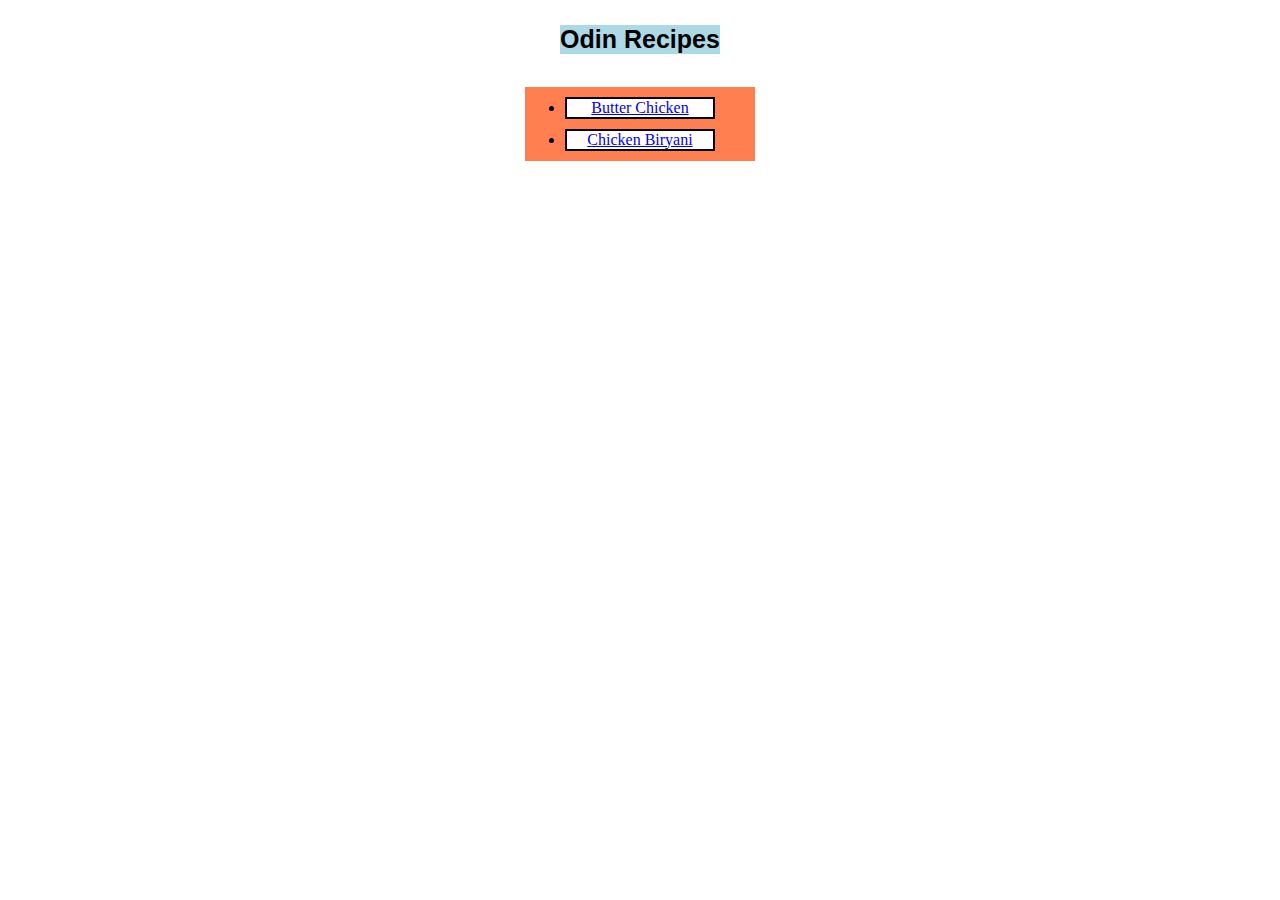
<file: index.html>
<!DOCTYPE html>
<html lang="en">
<head>
    <meta charset="UTF-8">
    <meta name="viewport" content="width=device-width, initial-scale=1.0">
    <link rel="stylesheet" href="./css/homepage.css">
    <title>Odin Recipes</title>
</head>
<body>
    <div><h1>Odin Recipes</h1></div>
    <ul>
        <li class="butter"><a href="./recipes/butterchicken.html" target="_blank" rel="noopener noreferrer">Butter Chicken</a></li>
        <li class="biryani"><a href="./recipes/chickenbiryani.html" target="_blank" rel="noopener noreferrer">Chicken Biryani</a></li>
        
    </ul>
    
</body>
</html>
</file>
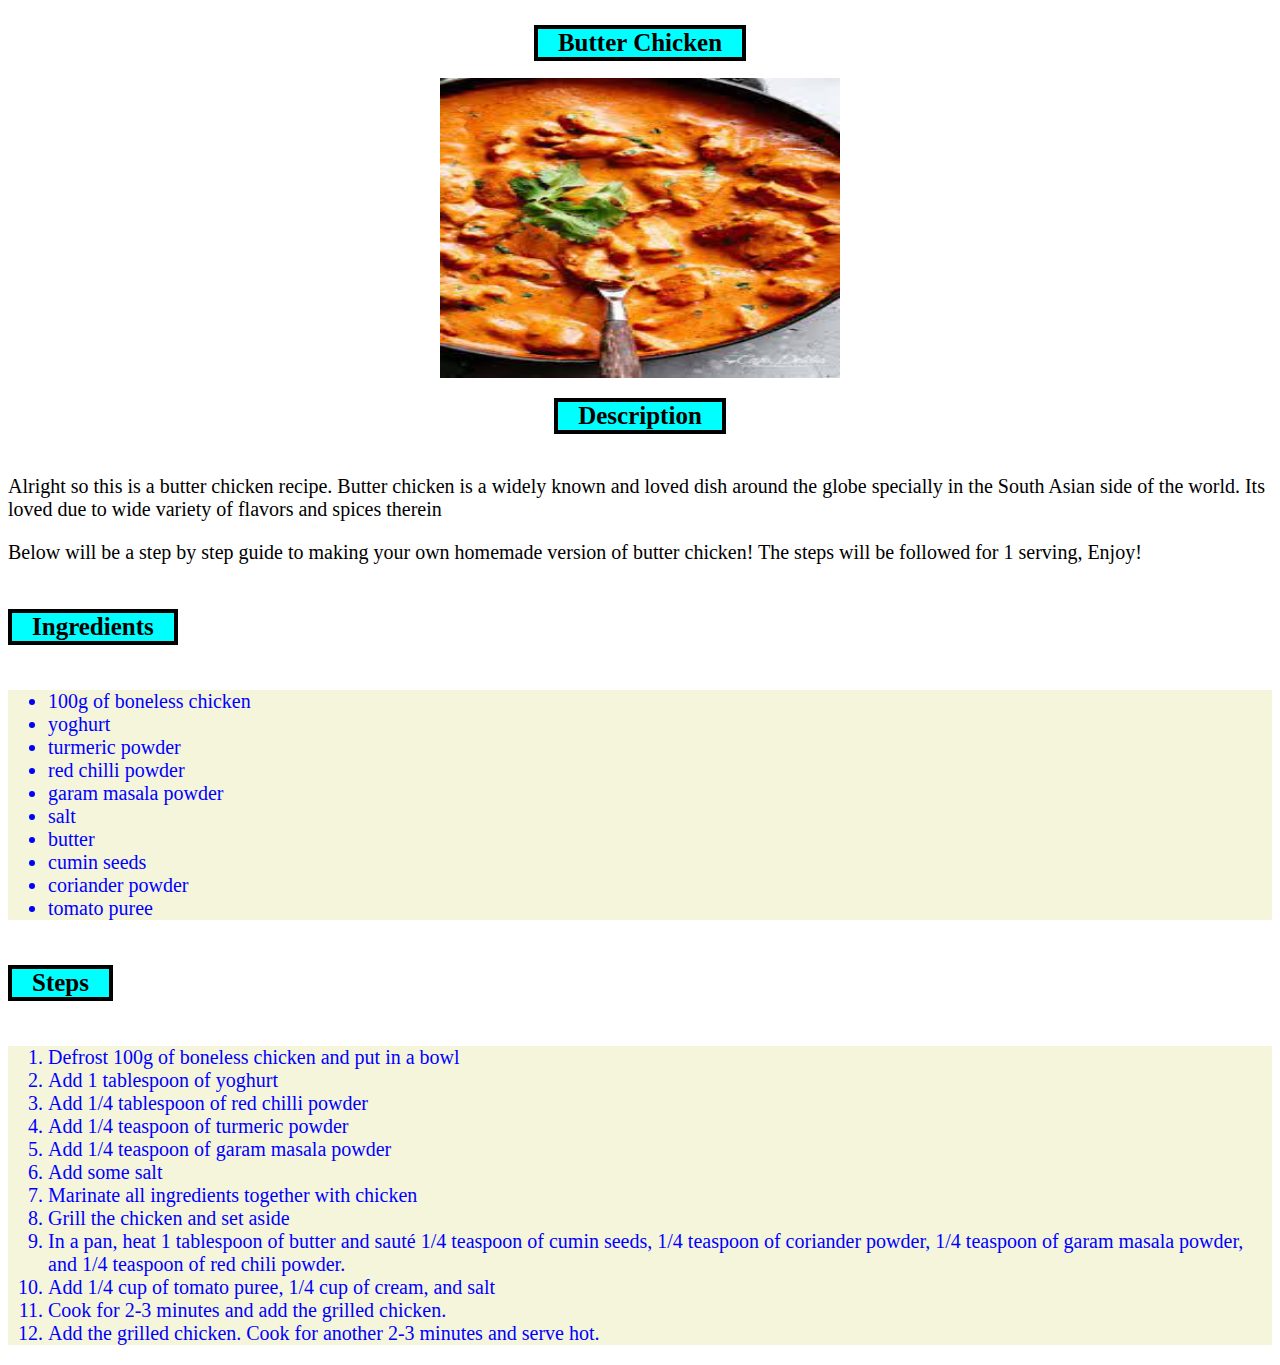
<file: recipes/butterchicken.html>
<!DOCTYPE html>
<html lang="en">
<head>
    <meta charset="UTF-8">
    <meta name="viewport" content="width=device-width, initial-scale=1.0">
    <title>Butter Chicken</title>
    <link rel="stylesheet" href="../css/butter.css">
</head>
<body>
    <div><h1>Butter Chicken</h1></div><img src="../images/butter.jpeg" alt="a butter chicken dish" width="400" height="300" class="center">
    
    <div><h2>Description</h2></div>
    <p>
        Alright so this is a butter chicken recipe. Butter chicken is a widely known and loved dish around
        the globe specially in the South Asian side of the world. Its loved due to wide variety of flavors 
        and spices therein

    </p>
    <p>Below will be a step by step guide to making your own homemade version of butter chicken! 
        The steps will be followed for 1 serving, Enjoy!

    </p>
    <h3>Ingredients</h3>
    <ul>
        <li>100g of boneless chicken</li>
        <li>yoghurt</li>
        <li>turmeric powder</li>
        <li>red chilli powder</li>
        <li>garam masala powder</li>
        <li>salt</li>
        <li>butter</li>
        <li>cumin seeds</li>
        <li>coriander powder</li>
        <li>tomato puree</li>
        
    </ul>
    <h3>Steps</h3>
    <ol>
        <li>Defrost 100g of boneless chicken and put in a bowl</li>
        <li>Add 1 tablespoon of yoghurt</li>
        <li>Add 1/4 tablespoon of red chilli powder</li>
        <li>Add 1/4 teaspoon of turmeric powder</li>
        <li>Add 1/4 teaspoon of garam masala powder</li>
        <li>Add some salt</li>
        <li>Marinate all ingredients together with chicken</li>
        <li>Grill the chicken and set aside</li>
        <li>In a pan, heat 1 tablespoon of butter and sauté
            1/4 teaspoon of cumin seeds, 
            1/4 teaspoon of coriander powder, 
            1/4 teaspoon of garam masala powder, and 1/4 teaspoon of red chili powder.</li>
        <li>Add 1/4 cup of tomato puree, 1/4 cup of cream, and salt</li>
        <li>Cook for 2-3 minutes and add the grilled chicken.</li>
        <li>Add the grilled chicken. Cook for another 2-3 minutes and serve hot.</li>

    </ol>
</body>
</html>
</file>
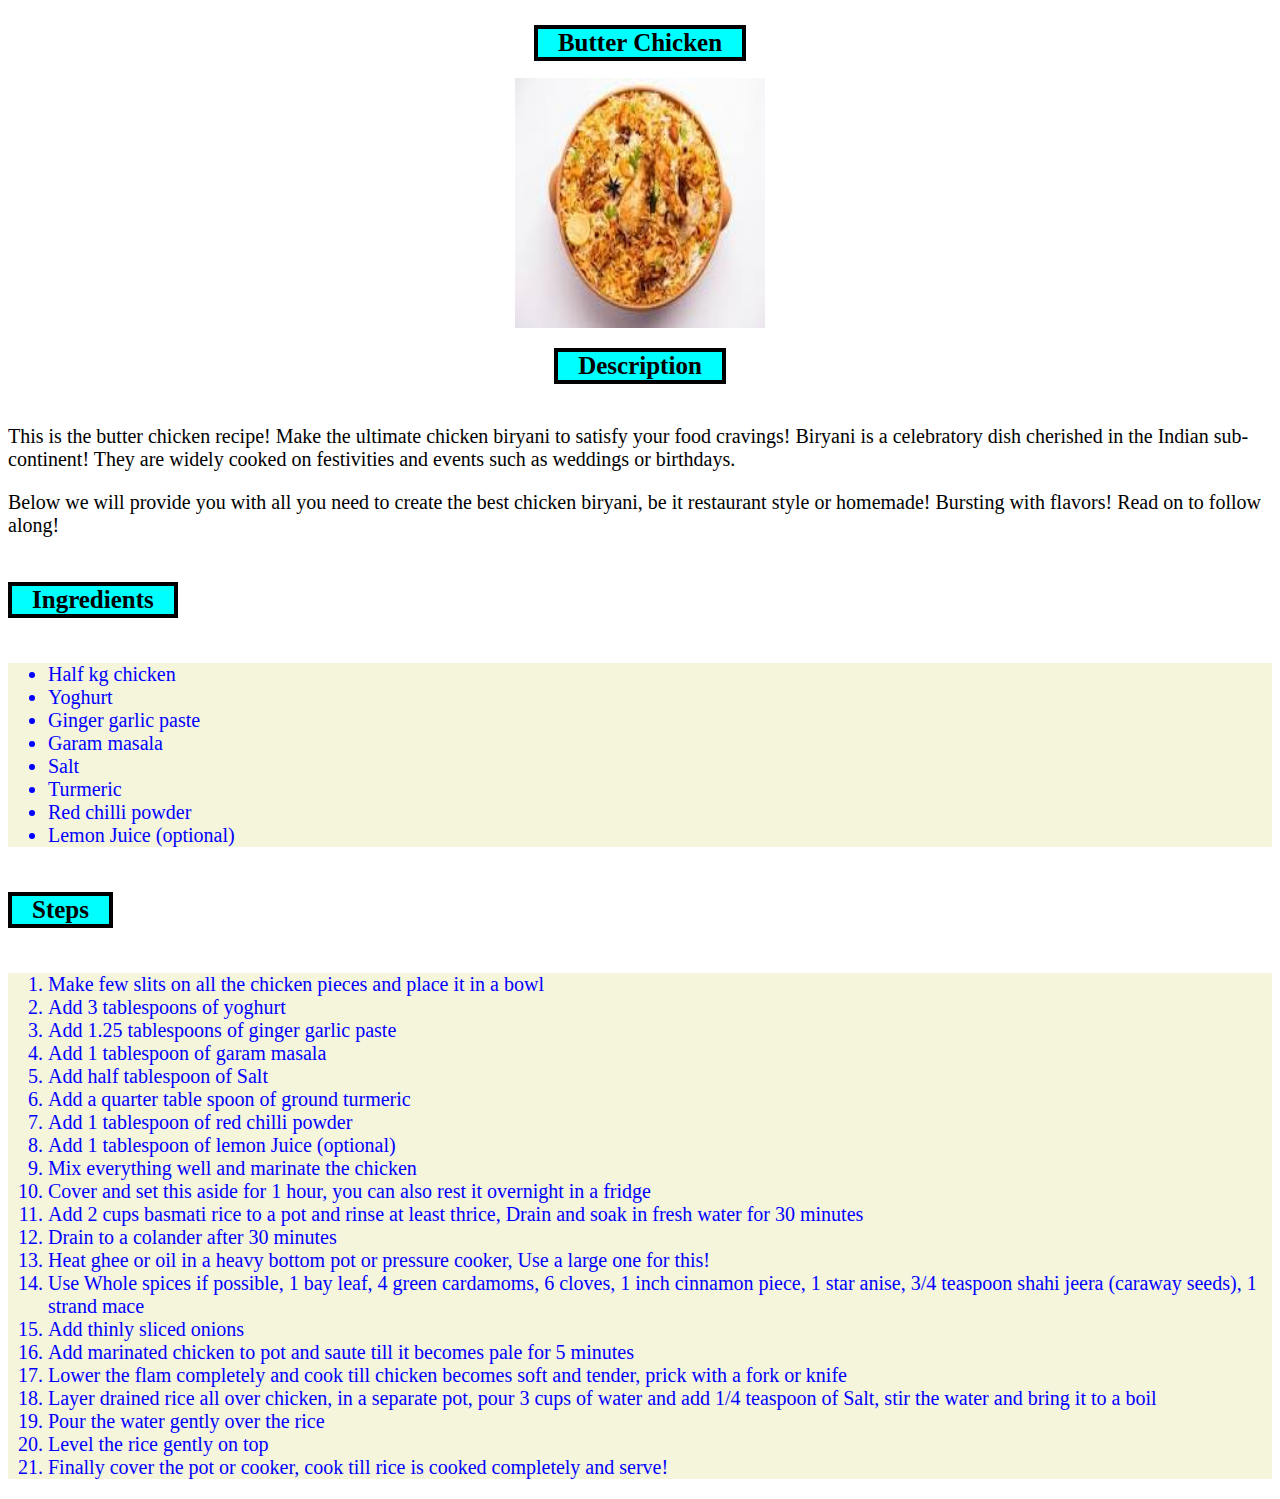
<file: recipes/chickenbiryani.html>
<!DOCTYPE html>
<html lang="en">
<head>
    <meta charset="UTF-8">
    <meta name="viewport" content="width=device-width, initial-scale=1.0">
    <link rel="stylesheet" href="../css/biryani.css">
    <title>Chicken Biryani</title>
</head>
<body>
    <div><h1>Butter Chicken</h1></div>
    <img src="../images/biryani.jpeg" alt="a full cooked biryani meal" width="250" height="250" class="center">
    <div><h2>Description</h2></div>
    <p>This is the butter chicken recipe! Make the ultimate chicken biryani to satisfy your
        food cravings! Biryani is a celebratory dish cherished in the Indian sub-continent!
        They are widely cooked on festivities and events such as weddings or birthdays.


    </p>
    <p>Below we will provide you with all you need to create the best chicken biryani, be it restaurant
        style or homemade! Bursting with flavors! Read on to follow along!
    </p>
    <h3>Ingredients</h3>
    <ul>
        <li>Half kg chicken</li>
        <li>Yoghurt</li>
        <li>Ginger garlic paste</li>
        <li>Garam masala</li>
        <li>Salt</li>
        <li>Turmeric</li>
        <li>Red chilli powder</li>
        <li>Lemon Juice (optional)</li>


    </ul>
    <h3>Steps</h3>
    <ol>
        <li>Make few slits on all the chicken pieces and place it in a bowl</li>
        <li>Add 3 tablespoons of yoghurt</li>
        <li>Add 1.25 tablespoons of ginger garlic paste</li>
        <li>Add 1 tablespoon of garam masala</li>
        <li>Add half tablespoon of Salt</li>
        <li>Add a quarter table spoon of ground turmeric</li>
        <li>Add 1 tablespoon of red chilli powder</li>
        <li>Add 1 tablespoon of lemon Juice (optional)</li>
        <li>Mix everything well and marinate the chicken</li>
        <li>Cover and set this aside for 1 hour, you can also rest it overnight in a fridge</li>
        <li>Add 2 cups basmati rice to a pot and rinse at least thrice, Drain and soak in fresh water
            for 30 minutes
        </li>
        <li>Drain to a colander after 30 minutes</li>
        <li>Heat ghee or oil in a heavy bottom pot or pressure cooker, Use a large one for this!</li>
        <li>Use Whole spices if possible, 1 bay leaf, 4 green cardamoms, 6 cloves, 1 inch cinnamon piece,
            1 star anise, 3/4 teaspoon shahi jeera (caraway seeds), 1 strand mace
        </li>
        <li>Add thinly sliced onions</li>
        <li>Add marinated chicken to pot and saute till it becomes pale for 5 minutes</li>
        <li>Lower the flam completely and cook till chicken becomes soft and tender, prick with a fork
            or knife
        </li>
        <li>Layer drained rice all over chicken, in a separate pot, pour 3 cups of water and add 1/4 teaspoon of Salt, stir
            the water and bring it to a boil
        </li>
        <li>Pour the water gently over the rice</li>
        <li>Level the rice gently on top</li>
        <li>Finally cover the pot or cooker, cook till rice is cooked completely and serve!</li>


    </ol>
    
</body>
</html>
</file>
<file: css/homepage.css>
h1 {
    text-align: center;
    display: inline-block;
    font-family: "Verdana", sans-serif;
    font-size: 25px;
    font-weight: bold;
    background-color: lightblue;
    color: black;
    
}

div {
    text-align: center;
}

ul {
    display: inline-block;
    background-color: coral;
    padding: 10px 40px;
    text-align: center;
}

body {
    text-align: center;
}

li {
    border: 2px solid black;
    padding: 0 20px;
}
.butter{
    background-color: white;

}
.biryani {
    background-color: white;
    margin-top: 10px;
}
</file>
<file: css/butter.css>
h1,
h2,
h3 {
    text-align: center;
    display: inline-block;
    font-family: "Times New Roman", serif;
    font-size: 25px;
    background-color: aqua;
    font-weight: bold;
    color: black;
    padding: 0 20px;
    border: 4px solid black;
}

div {
    text-align: center;
}

h3 {
    text-align: left;
}

p {
    font-size: 20px;
}

ul,
ol {
    font-size: 20px;
    color: blue;
    background-color: beige;
    font-weight: 300;
}

.center {
    margin-left: auto;
    margin-right: auto;
    display: block;
}
</file>
<file: css/biryani.css>
h1,
h2,
h3 {
    text-align: center;
    display: inline-block;
    font-family: "Times New Roman", serif;
    font-size: 25px;
    background-color: aqua;
    font-weight: bold;
    color: black;
    padding: 0 20px;
    border: 4px solid black;
}

div {
    text-align: center;
}

h3 {
    text-align: left;
}

p {
    font-size: 20px;
}

ul,
ol {
    font-size: 20px;
    color: blue;
    background-color: beige;
    font-weight: 300;
}

.center {
    margin-left: auto;
    margin-right: auto;
    display: block;
}
</file>
